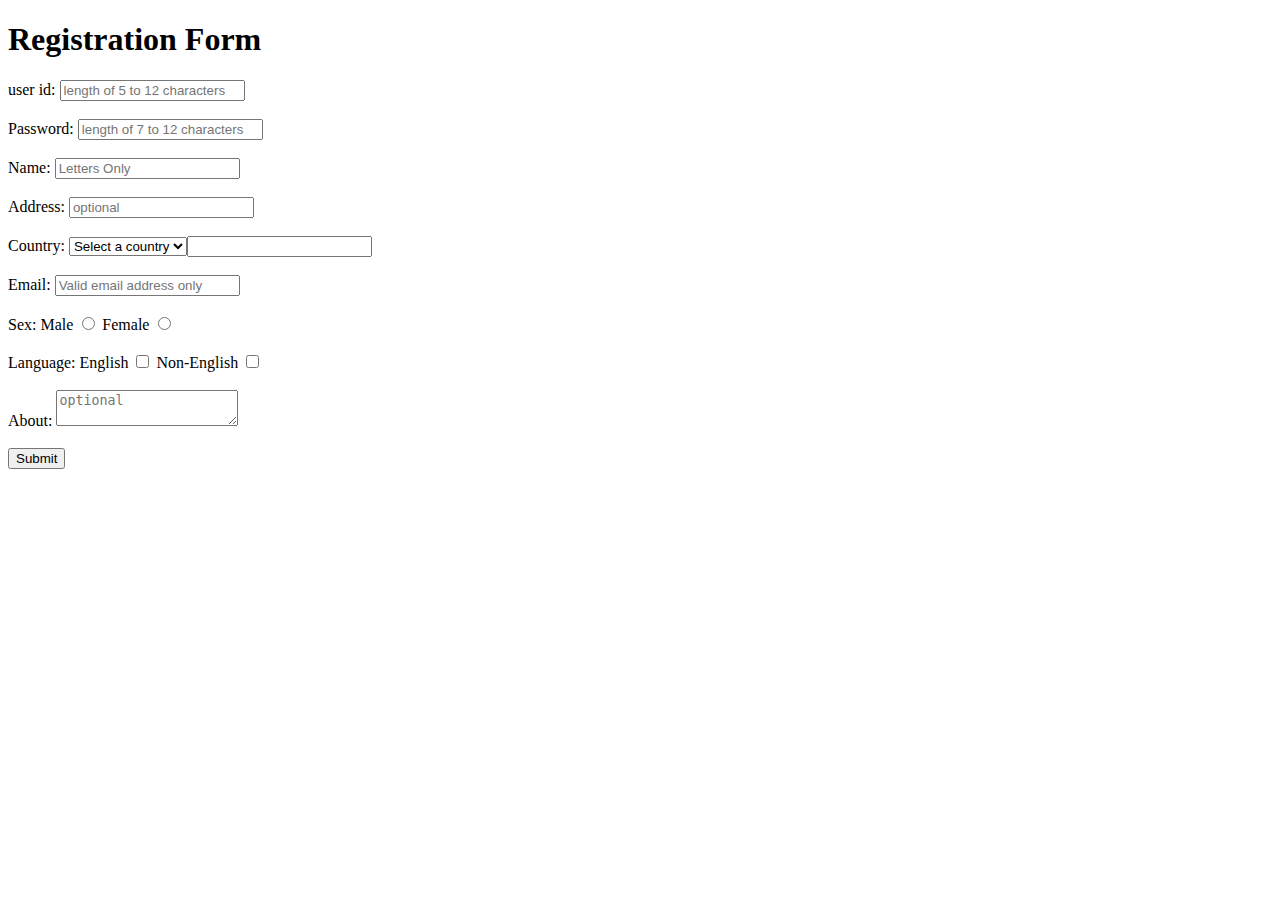
<file: my-code/my-digital-resume/forms.html>
<!DOCTYPE html>
<html lang="en">
<head>
    <meta charset="UTF-8">
    <meta http-equiv="X-UA-Compatible" content="IE=edge">
    <meta name="viewport" content="width=device-width, initial-scale=1.0">
    <link rel="stalesheet" href="form.css">
    <title>My First Form</title>
</head>
<body>
	<h1>Registration Form</h1>
	<form method="post" action="#" onsubmit="return validateForm()">
		
        <label for="user id">user id:</label>
        <input type="user id" id="user id" name="user id" placeholder="length of 5 to 12 characters"  pattern="[A-Za-z0-9]{5,12}" required>
        <br><br>

        <label for="password">Password:</label>
		<input type="password" id="password" name="password" placeholder="length of 7 to 12 characters" pattern="[A-Za-z0-9]{5,12}"  required>
		<br><br>

        <label for="name">Name:</label>
		<input type="text" id="name" name="name" placeholder="Letters Only"    pattern="[A-Za-z]+" required>
        <br><br>

        <label for="address">Address:</label>
		<input type="text" id="Adress" name="Adress"placeholder="optional" option>
		<br><br>
		
		<label for="country">Country:</label>
		<select id="country" name="country"placeholder="required" required>
			<option value="">Select a country</option>
			<option value="South Africa">South Africa</option>   
		<br><br>
           
		<label for="zip">ZIP code:</label>
			<input type="text" id="zip" name="zip" pattern="[0-9]{5}" required>
		  <br><br>
		
		  <label for="email">Email:</label>
		  <input type="email" id="email" name="email"placeholder="Valid email address only" required>
		<br><br>


		<label for="Sex">Sex:</label>
		<label for="male">Male</label>
        <input type="radio" id="male" name="gender" value="male" required>
         <label for="female">Female</label>
         <input type="radio" id="female" name="gender" value="female" required>
         <br><br>
        
		 <label for="Language">Language:</label>
		 <label for="english">English</label>
		 <input type="checkbox" id="english" name="language" value="english">
		 <label for="Non English">Non-English</label>
		 <input type="checkbox" id="Non English" name="language" value="Non-English">
	   <br><br>

	   <label for="about">About:</label>
	   <textarea id="about" name="about"placeholder="optional"></textarea>
	 
	 
        <br><br>
		<input type="submit" value="Submit">
        <br><br>
		
        

	</form>

</form>

 
    
</body>
</html>
</file>
